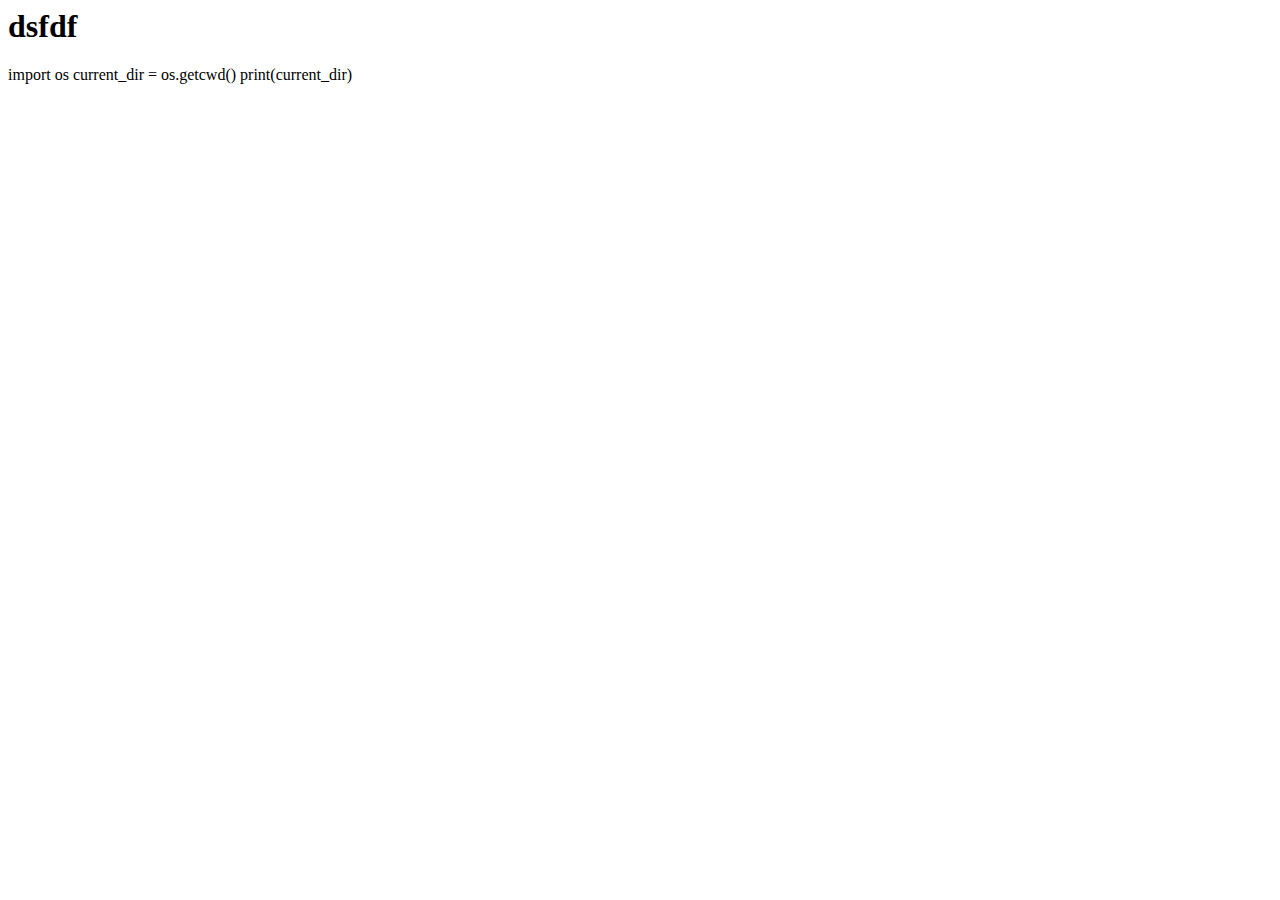
<file: server/getinfo.html>
<html lang="en">
<head>
    <meta charset="UTF-8">
    <meta http-equiv="X-UA-Compatible" content="IE=edge">
    <meta name="viewport" content="width=device-width, initial-scale=1.0">
    <title>Document</title>
</head>
<body>
    
    <h1>dsfdf</h1>

    <py-config>

      </py-config>
  
  
      <py-script>
        import os

current_dir = os.getcwd()
print(current_dir)
      </py-script>


    <link rel="stylesheet" href="https://pyscript.net/latest/pyscript.css" />
    <script defer src="https://pyscript.net/latest/pyscript.js"></script>
</body>
</html>
</file>
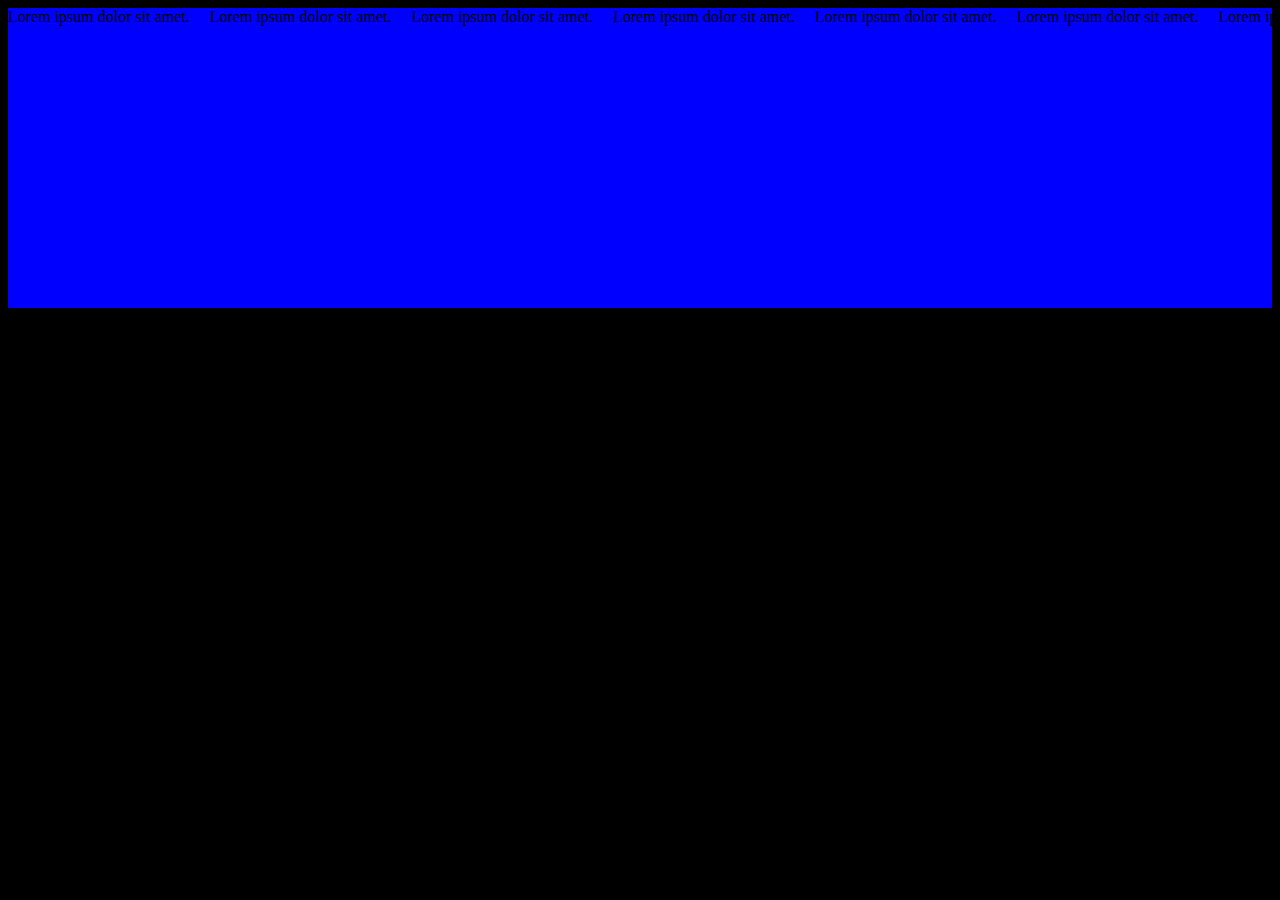
<file: templates/temp.html>
<html lang="en">
<head>
    <meta charset="UTF-8">
    <meta http-equiv="X-UA-Compatible" content="IE=edge">
    <meta name="viewport" content="width=device-width, initial-scale=1.0">
    <title>Document</title>
</head>
<style>

    body{
        background-color: black;
    }

    .main{
        background-color: blue;
        height: 300px;
    }

    .list{
        width: 100%;
        overflow-x: auto;
        white-space: nowrap;
    }
    .box{
        
        display: inline-flex;
        overflow-x: auto;
        scroll-behavior: smooth;
        gap: 20px;
    }


    
    
</style>
<body>
    <div class="main">
        <div class="list">
            <div class="box">
                <div class="item">Lorem ipsum dolor sit amet.</div>
                <div class="item">Lorem ipsum dolor sit amet.</div>
                <div class="item">Lorem ipsum dolor sit amet.</div>
                <div class="item">Lorem ipsum dolor sit amet.</div>
                <div class="item">Lorem ipsum dolor sit amet.</div>
                <div class="item">Lorem ipsum dolor sit amet.</div>
                <div class="item">Lorem ipsum dolor sit amet.</div>
            </div>
        </div>
    </div>
    
</body>
</html>
</file>
